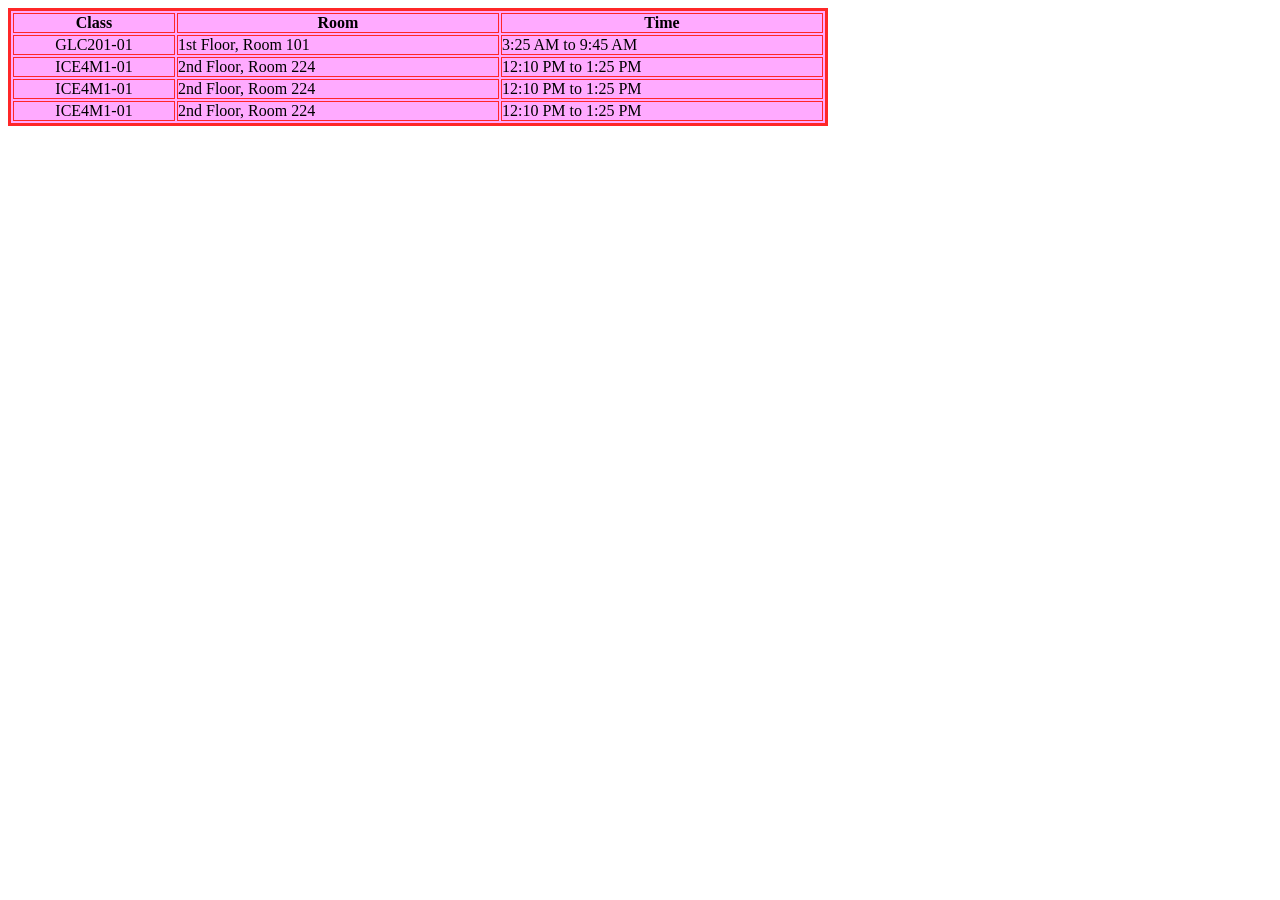
<file: 25-26ct/part4/index.html>
<!DOCTYPE html>
<!-- 
Sougato Chakrobortty 

XHTML validated on 19/02/2026.
-->

<html lang="en">
  <head>
    <title>Sougato's Website</title>
    <link rel="stylesheet" href="styles.css">
  </head>

  <body>
    <table>
      <tr>
        <th>
          <p>Class</p>
        </th>

        <th>
          <p>Room</p>
        </th>

        <th>
          <p>Time</p>
        </th>
      </tr>

      <tr class="cen">
        <td>
          <p>GLC201-01</p>
        </td>

        <td class="hea">
          <p>1st Floor, Room 101</p> 
        </td>

        <td class="hea">
          <p>3:25 AM to 9:45 AM</p>
        </td>
      </tr>

      <tr>
        <td>
          <p>ICE4M1-01</p> 
        </td>

        <td class="hea">
          <p>2nd Floor, Room 224</p>
        </td>

        <td class="hea">
          <p>12:10 PM to 1:25 PM</p>
        </td>
      </tr>

      <tr>
        <td>
          <p>ICE4M1-01</p> 
        </td>

        <td class="hea">
          <p>2nd Floor, Room 224</p>
        </td>

        <td class="hea">
          <p>12:10 PM to 1:25 PM</p>
        </td>
      </tr>

      <tr class="cen">
        <td>
          <p>ICE4M1-01</p> 
        </td>

        <td class="hea">
          <p>2nd Floor, Room 224</p>
        </td>

        <td class="hea">
          <p>12:10 PM to 1:25 PM</p>
        </td>
      </tr>
    </table>
  </body>
</html>
</file>
<file: 25-26ct/part4/styles.css>
body {
  font-family: "Times New Roman", sans-serif;
}

img {
  max-width: 3em;
}

table {
  background-color: #ffaaff;
  border-style: solid;
  border-color: #ff2728;
}

th {
  text-align: center;
  border-style: solid;
  border-width: 0.1em;
  border-color: #ff2728;
  padding: 0px;
}

td {
  text-align: center;
  border-style: solid;
  border-color: black;
  border-width: 0.1em;
  border-color: #ff2728;
  width: 10em;
  padding: 0px;
  height: auto;
}

.cen p {
  text-align: center;
}

.hea p {
  text-align: left;
  width: 20em;
}

p {
  margin: 0;
}
</file>
